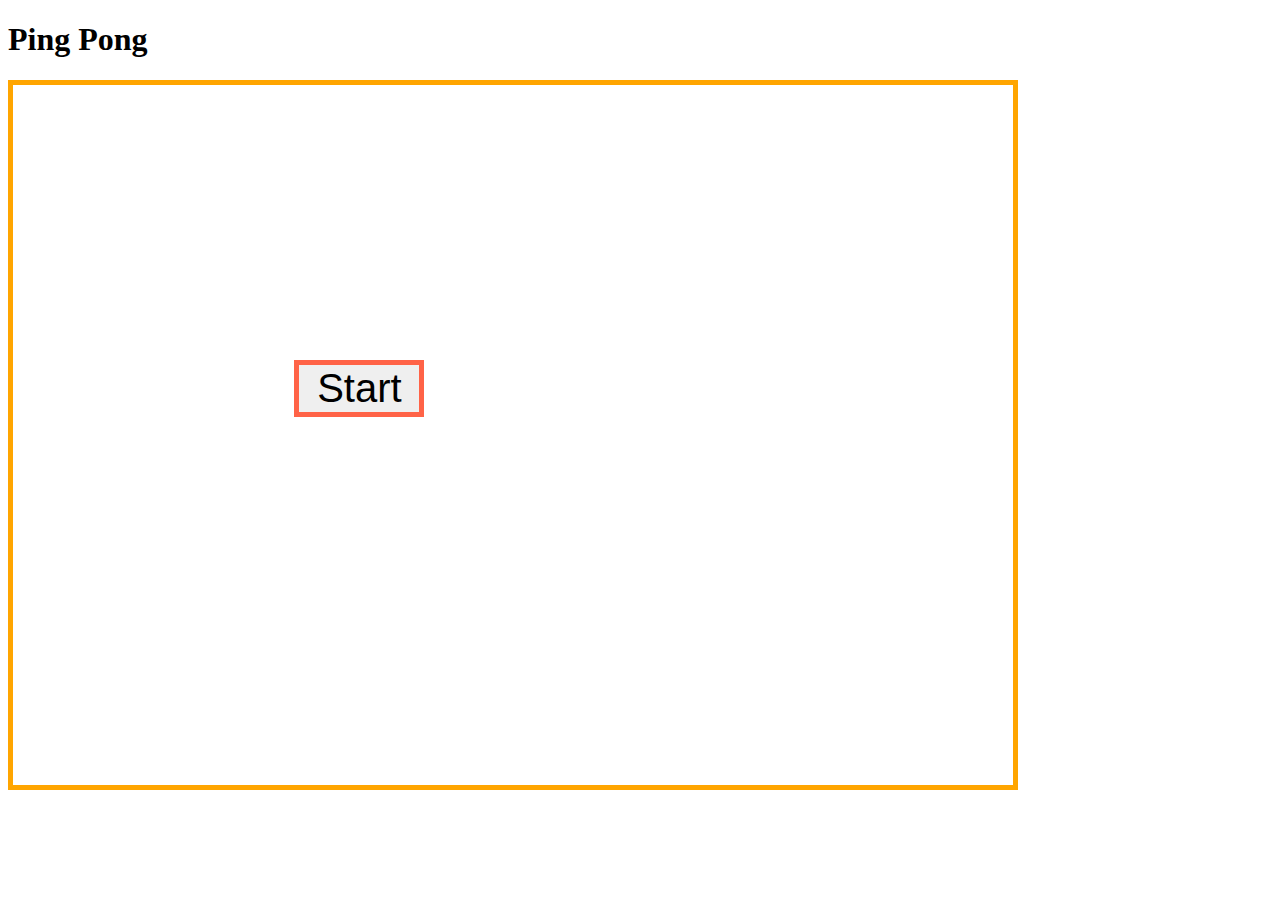
<file: index.html>
<!doctype html>
<html>

<head>
    <title>Ping Pong</title>
    <meta charset="UTF-8">
    <link rel="stylesheet" href="./style.css">
</head>
<body>
    <h1>Ping Pong</h1>
    <canvas id="canvas" style="border:solid 5px orange" height="700" width="1000"></canvas>
    <button id="startBtn">Start</button>
    <button id="restart" onclick="window.location.reload()">Restart</button>
</body>
<!-- pour inclure des fichiers javascript-->
<script src="./script.js"></script>
</html>
</file>
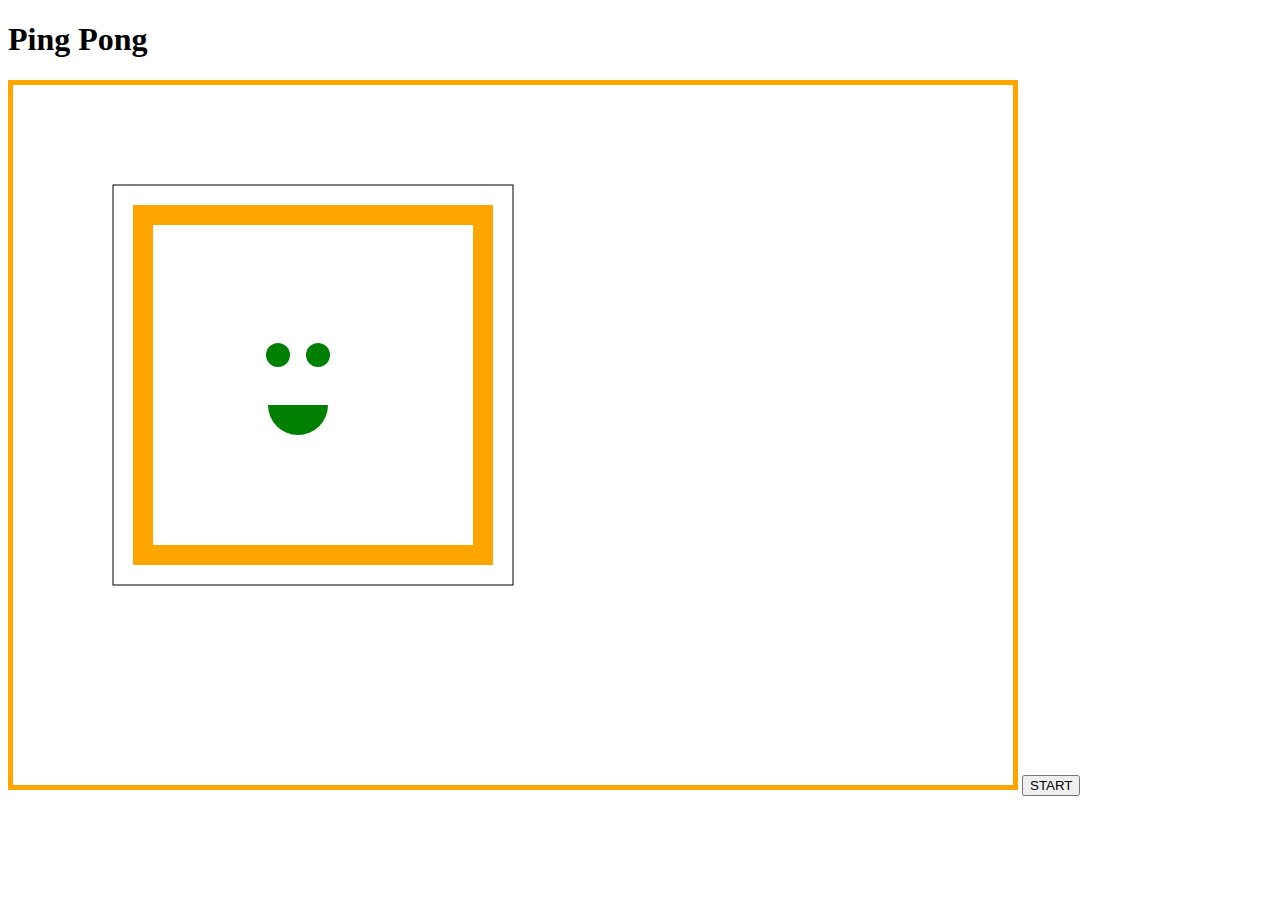
<file: practice.html>
<!doctype html>
<html>

<head>
    <title>Ping Pong</title>
    <meta charset="UTF-8">
    <link ref="stylesheet" href="./style.css">
    
</head>
<body>
    <h1>Ping Pong</h1>
    <canvas id="canvas-practice" style="border:solid 5px orange" height="700" width="1000"></canvas>
    <button id="startBtn">START</button>
</body>
<!-- pour inclure des fichiers javascript-->
<script src="./practice.js"></script>
</html>
</file>
<file: style.css>
#canvas{
    display: block
}

#startBtn{
    border: 5px tomato solid;
    font-size: 40px;
    position: absolute;
    left: 23%;
    top: 40%;
    width: 130px
}
#restart{
    display : none;
    border: 5px turquoise solid;
    font-size: 30px;
    position: absolute;
    left: 23%;
    top: 40%;
    width: 130px

}
</file>
